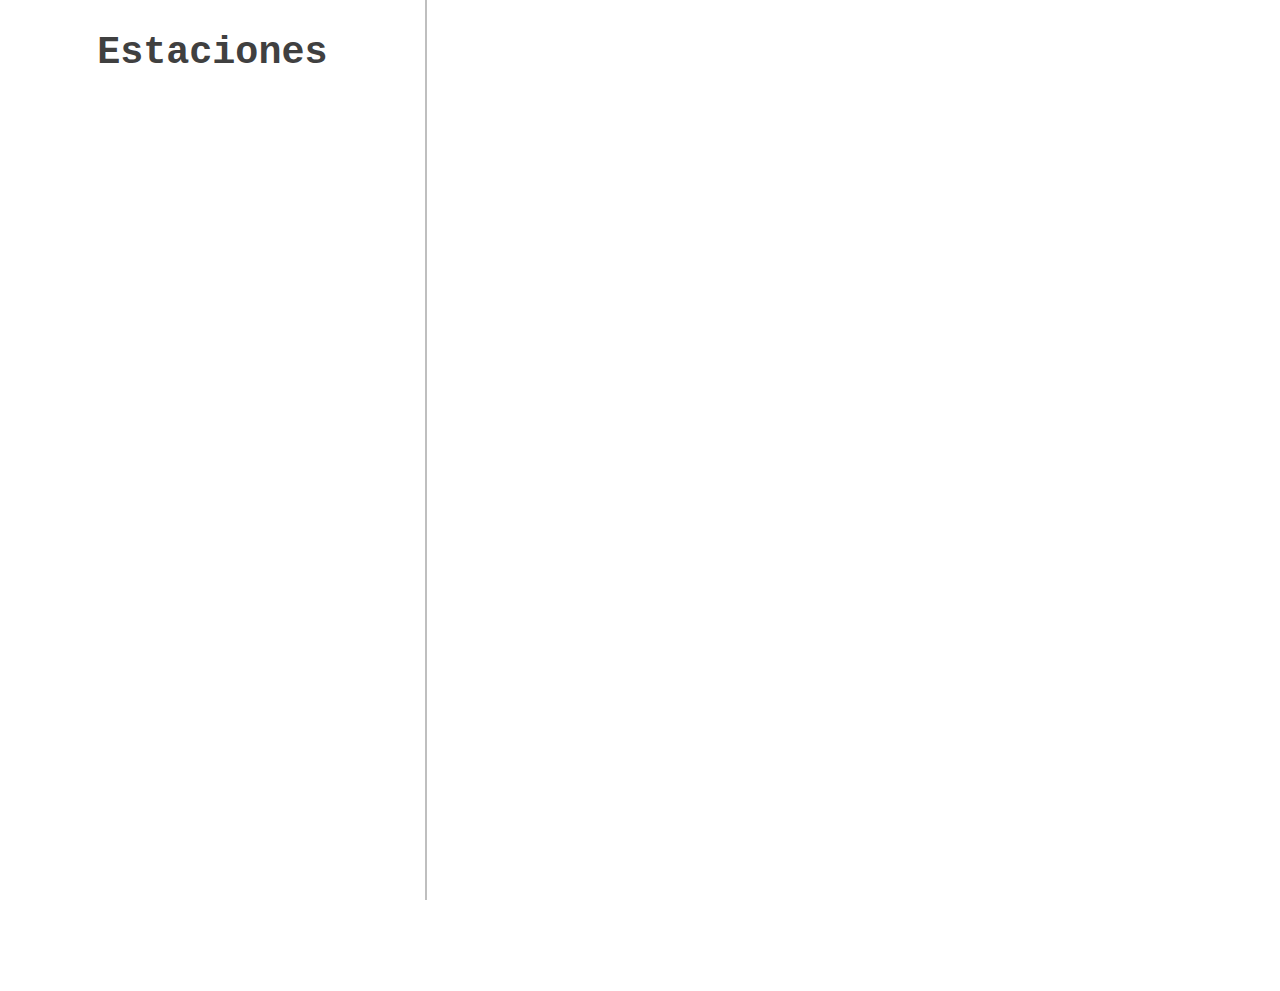
<file: BetamapCerca.html>
<HTML>
    <head>
    <meta charset="utf-8"></meta>
    <script src='https://api.mapbox.com/mapbox-gl-js/v1.4.1/mapbox-gl.js'></script>
    <link href='https://api.mapbox.com/mapbox-gl-js/v1.4.1/mapbox-gl.css' rel='stylesheet' />
    <style>
        .sidebar{
            position: absolute;
            width:33.3333%;
            top: 0;
            bottom: 0;
            border-right: 2px solid rgba(0, 0, 0, 0.25);
            
        }
        .map{
            position: absolute;
            width:66.6666%;
            left:33.3333%;
            top: 0;
            bottom: 0;
            }
        body {
            color: #404040;
            font: condensed 150% monospace;
            
            margin: 0;
            padding: 0;
            -webkit-font-smoothing: antialiased;
            font-size: 1vw;
            
        }
        *{
            -webkit-box-sizing: border-box;
            -moz-box-sizing: border-box;
            box-sizing: border-box;
        }
        a {
            color: #404040;
            text-decoration: none;
        }
        a:hover {
            color: #101010;
        }
        .pad2 {
            padding: 5px;
            -webkit-box-sizing: border-box;
            -moz-box-sizing: border-box;
            box-sizing: border-box;
        }
        .listings {
            height: 100%;
            overflow: auto;
            padding-bottom: 60px;
        }
        .listings .item {
            display: block;
            border-bottom: 1px solid #eee;
            padding: 7%;
            text-decoration: none;
        }
        .listings .item:last-child { border-bottom: none; }
        .listings .item .title {
            display: block;
            color: #2FA202;
            font-weight: 600;
            font-size: 1.2vw;
            padding-bottom: 2%;
            text-transform: uppercase;
        }
        .listings .item .title small { font-weight: 400; }
        .listings .item.active .title,
        .listings .item .title:hover { color:black; }
        .listings .item.active {
            background-color: #f8f8f8;
        }
        ::-webkit-scrollbar {
            width: 3px;
            height: 3px;
            border-left: 0;
            background: rgba(0, 0, 0, 0.1);
        }
        ::-webkit-scrollbar-track {
            background: none;
        }
        ::-webkit-scrollbar-thumb {
            background: #38b208;
            border-radius: 0;
        }
        .clearfix { display: block; }
        .clearfix::after {
            content: '.';
            display: block;
            height: 0;
            clear: both;
            visibility: hidden;
        }
        .mapboxgl-popup-content h3 {
            background: #38b208;
            color: #fff;
            margin: 0;
            display: block;
            text-align: center;
            /*border-radius: 3px 3px 3px 3px;*/
            font-weight: 700;
        }
        .mapboxgl-popup-content {
            margin: 20,20,20,20;
            font: 400 15px/22px 'Source Sans Pro', 'Helvetica Neue', Sans-serif;
            padding: 0;
            width: 300px;
        }
        .mapboxgl-popup-content-wrapper {
            padding: 1%;
        }
        .mapboxgl-popup-content h4 {
        margin: 0;
        display: block;
        text-align: center;
        font-weight: bold;
        }
        .mapboxgl-popup-content h5 {
        margin: 0;
        padding-left: 2%;
        font-weight: bold;
        display: inline;
        }
        .mapboxgl-popup-content p {
            text-align: center;
            display: inline;
            font-weight: 200 10px/15px;
        }
    /**
    DATOS DEBAJO DE RECOMENDACIONES AZUL - #51bbd6, oscuro: #2792AE
    DATOS REBASAN OMS AMARILLO- #E4E76C, oscuro: 
    DATOS REBASAN NOM  INDIANRED - #CD5C5C, oscuro:
    DESCONEXI�N MAYOR A UN D�A (SIN DATOS) GRIS - #7D8389, oscuro:
    **/
    </style>
    <title>Monitoreo La Paz, B.C.S.</title>
    </head>
    <body>
        <div class="sidebar pad2">
            <div class='cabecera'>
                <h1 style="text-align: center; font-size: 3vw;">Estaciones</h1>
                <span id='txtEstacion'></span>
                <p id="demo"></p>
            </div>
            <div id='listings' class='listings'></div>
        </div>
        <div id='map' class="map pad2" ></div>
        <script>
        var stores = {
        "type": "FeatureCollection",
        "features": [
            {
                "type": "Feature",
                "properties": {
                "name": "Preparatoria Morelos",
                "sistema":"Sparrow - Ambience Data",
                "fecha":"-",
                "CO":0,
                "NO2":0,
                "O3":0,
                "SO2":0,
                "PM10":0,
                "PM25":0,
                "QA":0
            },
                "geometry": {
                    "type": "Point",
                    "coordinates": [
                    -110.31258344650269,
                    24.13914648384924
                    ]
                }
            },
            {
                "type": "Feature",
                "properties": {
                "name": "Primaria 3 de mayo",
                "sistema": "Sparrow - Ambience Data",
                "fecha":"-",
                "CO":0,
                "NO2":0,
                "O3":0,
                "SO2":0,
                "PM10":0,
                "PM25":0,
                "QA":0
                
            },
                "geometry": {
                    "type": "Point",
                    "coordinates": [
                    -110.29127597808838,
                    24.17271422283604
                    ]
                }
            },
            {
                "type": "Feature",
                "properties": {
                "name":"Preparatoria CETMAR 04",
                "sistema":"Sparrow - Ambience Data",
                "fecha":"-",
                "CO":0,
                "NO2":0,
                "O3":0,
                "SO2":0,
                "PM10":0,
                "PM25":0,
                "QA":0
                },
                "geometry": {
                    "type": "Point",
                    "coordinates": [
                    -110.34492015838623,
                    24.143307443557518
                    ]
                }
            },
            {
                "type": "Feature",
                "properties": {
                "name":"Primaria Gustavo Diaz Ordaz",
                "sistema":"Sparrow - Ambience Data",
                "fecha":"-",
                "CO":0,
                "NO2":0,
                "O3":0,
                "SO2":0,
                "PM10":0,
                "PM25":0,
                "QA":0
                },
                "geometry": {
                    "type": "Point",
                    "coordinates": [
                    -110.26368141174316,
                    24.152235916383788
                    ]
                }
            },
            {
                "type": "Feature",
                "properties": {
                "name":"ECOPAZ",
                "sistema":"Sistema propio (CERCA)",
                "fecha":"-",
                "CO":0,
                "NO2":0,
                "O3":0,
                "SO2":0,
                "PM10":0,
                "PM25":0,
                "QA":0
                },
                "geometry": {
                    "type": "Point",
                    "coordinates": [
                    -110.26544094085693,
                    24.197573525684145
                    ]
                }
            }
            ]
        }
        
        mapboxgl.accessToken = 'pk.eyJ1IjoiY2VyY2FsYXBheiIsImEiOiJjazR4M2NicnUwMmZpM3JwMTJnOTdkcWQyIn0.o4qAYLKqQCqUBYHemRQjyg';
        var map = new mapboxgl.Map({
            container: 'map',
            //light-v10, dark-v10 ,outdoors-v11, satellite-v9
            style: 'mapbox://styles/mapbox/outdoors-v11',
            center: [-110.315422,24.136152],
            zoom: 11
        });
        map.on('load', function(e) {
        // 'cluster' option to true. GL-JS will add the point_count property to your source data.
        map.addSource('stores', {
        type: 'geojson',
        data: stores,
        cluster: false,
        clusterMaxZoom: 100, // Max zoom to cluster points on
        clusterRadius: 80 // Radius of each cluster when clustering points (defaults to 50)
        });
        
        map.addLayer({
        id: 'clusters',
        type: 'circle',
        source: 'stores',
        filter: ['has', 'point_count'],
        paint: {
        // Use step expressions (https://docs.mapbox.com/mapbox-gl-js/style-spec/#expressions-step)
        // with three steps to implement three types of circles:
        //   * Blue, 20px circles when point count is less than 100
        //   * Yellow, 30px circles when point count is between 100 and 750
        //   * Pink, 40px circles when point count is greater than or equal to 750
        'circle-color': [
        'step', ['get', 'point_count'],
        '#f28cb1', 100,'#38b208', 750, '#51bbd6'],
        'circle-radius': ['step', ['get', 'point_count'], 20, 100, 30, 750, 40]}
        });
        map.addLayer({
        id: 'cluster-count',
        type: 'symbol',
        source: 'stores',
        filter: ['has', 'point_count'],
        layout: {
        'text-field': '{point_count_abbreviated}',
        'text-font': ['DIN Offc Pro Medium', 'Arial Unicode MS Bold'],
        'text-size': 12 }
        });
        map.addLayer({
        id: 'unclustered-point',
        type: 'circle',
        source: 'stores',
        filter: ['!', ['has', 'point_count']],
        paint: {
        'circle-color': '#38b208',
        'circle-radius': 10,
        'circle-stroke-width': 1,
        'circle-stroke-color': '#fff'
        }
        });
    
        map.addLayer({
        id: 'unclustered-text',
        type: 'symbol',
        source: 'stores',
        filter: ['!', ['has', 'point_count']],
        layout: {
            'text-field': ['get', 'name'],
            'text-font': ['DIN Offc Pro Medium', 'Arial Unicode MS Bold'],
            'text-size': 12,
            'text-variable-anchor': ['top'],
            'text-radial-offset': 1,
        }
        });
        var auxQA = "";
        //LAYER PARA MODIFICAR COLORES CLUSTERS CON BASE EN LA NORMA, 0-4 = Bueno-Extremadamente malo
        map.addLayer(
            {
            id: 'unclustered-indice',
            type: 'circle',
            source: 'stores',
            layout: {
                'visibility': 'none'
            },
            // filter: ['!', ['has', 'point_count']],
            paint: {
            'circle-color': [
                'step',
                ['get', 'QA'],
                '#38B208',
                1,
                '#EDB02D',
                2,
                '#FC7928',
                3,
                '#F93131',
                4,
                '#A8549D'
            ],
            'circle-radius': 10,
            'circle-stroke-width': 1,
            'circle-stroke-color': '#fff'
            }
        });
    
        // const PM10 = ['==', ['get', 'PM10'], '-'];
        // map.addLayer({
        // 'id': 'PM_individual',
        // 'type': 'circle',
        // 'source': 'stores',
        // 'filter': [
        //     'all',
        //     PM10,
        //     ['!=', ['get', 'cluster'], true]
        // ],
        // 'paint': {
        // 'circle-color': '#8dd3c7',
        // 'circle-radius': 5
        // }
        // });
            // inspect a cluster on click
        map.on('click', 'clusters', function(e) {
        var features = map.queryRenderedFeatures(e.point, {
        layers: ['clusters']
        });
        var clusterId = features[0].properties.cluster_id;
        map.getSource('stores').getClusterExpansionZoom( clusterId,
        function(err, zoom) {
        if (err) return;
        map.easeTo({
        center: features[0].geometry.coordinates,
        zoom: zoom });
        }); 
        });
        map.on('click', function(e) {
        /* Determine if a feature in the "locations" layer exists at that point. */ 
        var features = map.queryRenderedFeatures(e.point, {
            layers: ['unclustered-point']
        });
        
        /* If yes, then: */
        if (features.length) {
            var clickedPoint1 = features[0];
            //Actualizar datos en de store en JSON
    
            var clickedPoint = features[0];
    
            /* Fly to the point */
            flyToStore(clickedPoint);
            
            /* Close all other popups and display popup for clicked store */
            createPopUp(clickedPoint);
            
            /* Highlight listing in sidebar (and remove highlight for all other listings) */
            var activeItem = document.getElementsByClassName('active');
            if (activeItem[0]) {
            activeItem[0].classList.remove('active');
            }
            var listing = document.getElementById('listing-' + clickedPoint.properties.id);
        }
        });
        map.on('mouseenter', 'clusters', function() {
        map.getCanvas().style.cursor = 'pointer';
        });
        map.on('mouseleave', 'clusters', function() {
        map.getCanvas().style.cursor = ''; });
        
        //document.getElementById("demo").innerHTML = 5 + 6;
        stores.features.forEach(function(store, i){
        store.properties.id = i;
        });
        buildLocationList(stores);
        });
        //Usados para este c�digo:  
        //https://docs.mapbox.com/help/tutorials/building-a-store-locator/
        function buildLocationList(data) {
        data.features.forEach(function(store, i){
        /**
         * Create a shortcut for `store.properties`,
         * which will be used several times below.
        **/
        var prop = store.properties;
        /* Add a new listing section to the sidebar. */
        var listings = document.getElementById('listings');
        var listing = listings.appendChild(document.createElement('div'));
        /* Assign a unique `id` to the listing. */
        listing.id = "listing-" + prop.id;
        /* Assign the `item` class to each listing for styling. */
        listing.className = 'item';
        /* Add the link to the individual listing created above. */
        var link = listing.appendChild(document.createElement('a'));
        link.href = '#';
        link.className = 'title';
        link.id = "link-" + prop.id;
        link.innerHTML = prop.name;
        link.dataPosition = i;
        /* Add details to the individual listing. */
        var details = listing.appendChild(document.createElement('div'));
        details.innerHTML = prop.sistema; 
        /** 
             * Listen to the element and when it is clicked, do four things:
             * 1. Update the `currentFeature` to the store associated with the clicked link
             * 2. Fly to the point
             * 3. Close all other popups and display popup for clicked store
             * 4. Highlight listing in sidebar (and remove highlight for all other listings)
        **/
        link.addEventListener('click', function(e){
            var clickedListing1 = data.features[this.dataPosition];
            var clickedListing = data.features[this.dataPosition];
            setTimeout(() => {  createPopUp(clickedListing); }, 1000);
            flyToStore(clickedListing);
            
            
            //documen t.getElementById("demo").innerHTML = 5 + 14; //PRUEBA 
            var activeItem = document.getElementsByClassName('active');
            if (activeItem[0]) {
                activeItem[0].classList.remove('active');
            }
            this.parentNode.classList.add('active');
        });
      });
      refresh();
    }
    
    function flyToStore(currentFeature) {  
      map.flyTo({
        center: currentFeature.geometry.coordinates, zoom:12
      });
    }
    
    function createPopUp(currentFeature) {
      var popUps = document.getElementsByClassName('mapboxgl-popup');
      /** Check if there is already a popup on the map and if so, remove it */
     
      if (popUps[0]) popUps[0].remove();
    //SE AGREGAN VALORES DE POPUP PARA ESTACION ACTIVA
      var popup = new mapboxgl.Popup({ closeOnClick: false })
        .setLngLat(currentFeature.geometry.coordinates)
        .setHTML('<h3>'+ currentFeature.properties.name  +'</h3>' +
          '<h4> Datos de monitoreo:</h4>' + '<h5> FECHA: </h5><p>'+ currentFeature.properties.fecha + '</p><br>'+ 
          '<h5> Monoxido Carbono:  </h5><p>'+ currentFeature.properties.CO + '</p><br>' + '<h5> Dioxido de Nitrogeno: </h5><p>'+ currentFeature.properties.NO2 + '</p><br>' +
          '<h5> Ozono:  </h5><p>'+ currentFeature.properties.O3 + '</p><br>' + '<h5> Dioxido de Azufre:  </h5><p>'+ currentFeature.properties.SO2 + '</p><br>'+
          '<h5> Material Particulado 10:  </h5><p>'+ currentFeature.properties.PM10 + '</p><br>' + '<h5> Material Particulado 2.5:  </h5><p>'+ currentFeature.properties.PM25 + '</p><br>')
        .addTo(map);
    }
    /* This will let you use the .remove() function later on */
    if (!('remove' in Element.prototype)) {
      Element.prototype.remove = function() {
        if (this.parentNode) {
          this.parentNode.removeChild(this);
        }
      };
    }
    
    var xmlHttp;
    function refresh() {
        let xmlHttp = GetXmlHttpObject();
        if (xmlHttp==null)
        {
            alert ("Browser does not support HTTP Request");
            return;
        }else{
            var i = 0;
            /*while (i < stores.features.length){
                console.log(i)
                console.log(stores.features[i].properties.name)
                xmlHttp.open("GET", "http://cerca.org.mx/prueba_cerca.php?q=" + stores.features[i].properties.name, true);
                console.log(xmlHttp);
                i++;
            }*/
            (function loop(i, length) {
                if (i>= length) {
                    return;
                }
                xmlHttp.open("GET", "http://cerca.org.mx/prueba_cerca.php?q=" + stores.features[i].properties.name, true);
    
                xmlHttp.responseType ="document";
                //console.log(stores.features[i].properties.name);
                //alert("Entro!" + str);
                xmlHttp.onreadystatechange = function() {
                    //readystate 4 significa completado, status 200 significa existo (Esto para peticiones XMLHTTPResponse)
                    if (this.readyState == 4 && this.status == 200) {
                        xmlDoc = xmlHttp.responseXML;
                        //console.log(xmlDoc);
                        stores.features[i].properties.fecha = xmlDoc.getElementsByTagName("fecha")[0].childNodes[0].nodeValue;
                        stores.features[i].properties.CO = xmlDoc.getElementsByTagName("CO")[0].childNodes[0].nodeValue;
                        stores.features[i].properties.NO2 = xmlDoc.getElementsByTagName("NO2")[0].childNodes[0].nodeValue;
                        stores.features[i].properties.O3 = xmlDoc.getElementsByTagName("O3")[0].childNodes[0].nodeValue;
                        stores.features[i].properties.SO2 = xmlDoc.getElementsByTagName("SO2")[0].childNodes[0].nodeValue;
                        stores.features[i].properties.PM10 = xmlDoc.getElementsByTagName("PM10")[0].childNodes[0].nodeValue;
                        stores.features[i].properties.PM25 = xmlDoc.getElementsByTagName("PM25")[0].childNodes[0].nodeValue;
                        //stores.features[i].properties.QA = xmlDoc.getElementsByTagName("QA")[0].childNodes[0].nodeValue;
                        loop(i + 1, length);
                    }
                
                    
                }
                xmlHttp.send(null);
                sleep(1000);
                
            })(0, stores.features.length);
        }
    }
    
    
    function sleep(milliseconds) {
      const date = Date.now();
      let currentDate = null;
      do {
        currentDate = Date.now();
      } while (currentDate - date < milliseconds);
    }
    
    var timer = window.setInterval(function() {
    
            map.getSource('stores').setData(stores);
            //console.log(stores);
            // map.setLayoutProperty(
            //     'unclustered-indice',
            //     'visibility');
            
            // map.setLayoutProperty(
            //     'unclustered-mala',
            //     'visibility');
            // map.setLayoutProperty(
            //     'unclustered-aceptable',
            //     'visibility');
            // map.setLayoutProperty(
            //     'unclustered-buena',
            //     'visibility');
    
        }, 10000);
    
    function GetXmlHttpObject()
     { 
     var objXMLHttp=null;
     if (window.XMLHttpRequest)
      {
      objXMLHttp=new XMLHttpRequest();
      }
     else if (window.ActiveXObject)
      {
      objXMLHttp=new ActiveXObject("Microsoft.XMLHTTP");
      }
     return objXMLHttp;
     }
    </script>
    </body>
    </HTML>
</file>
